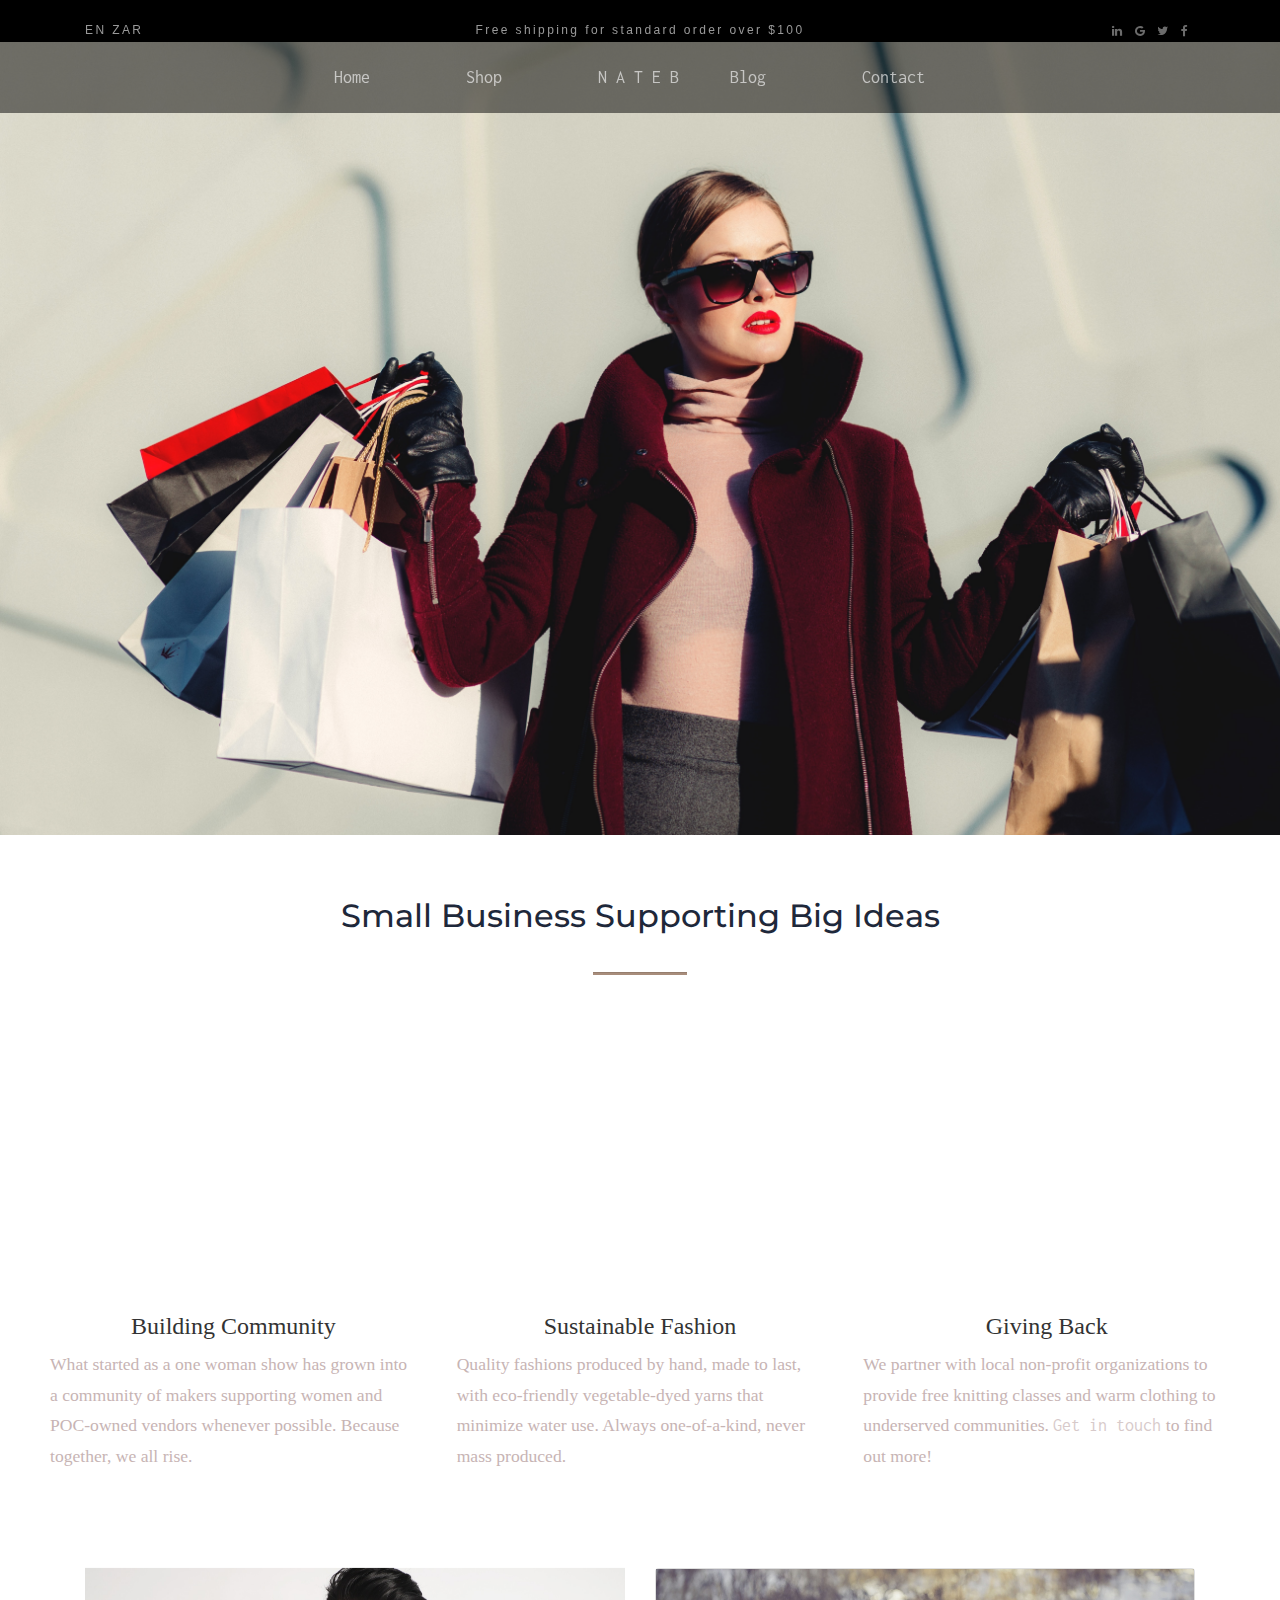
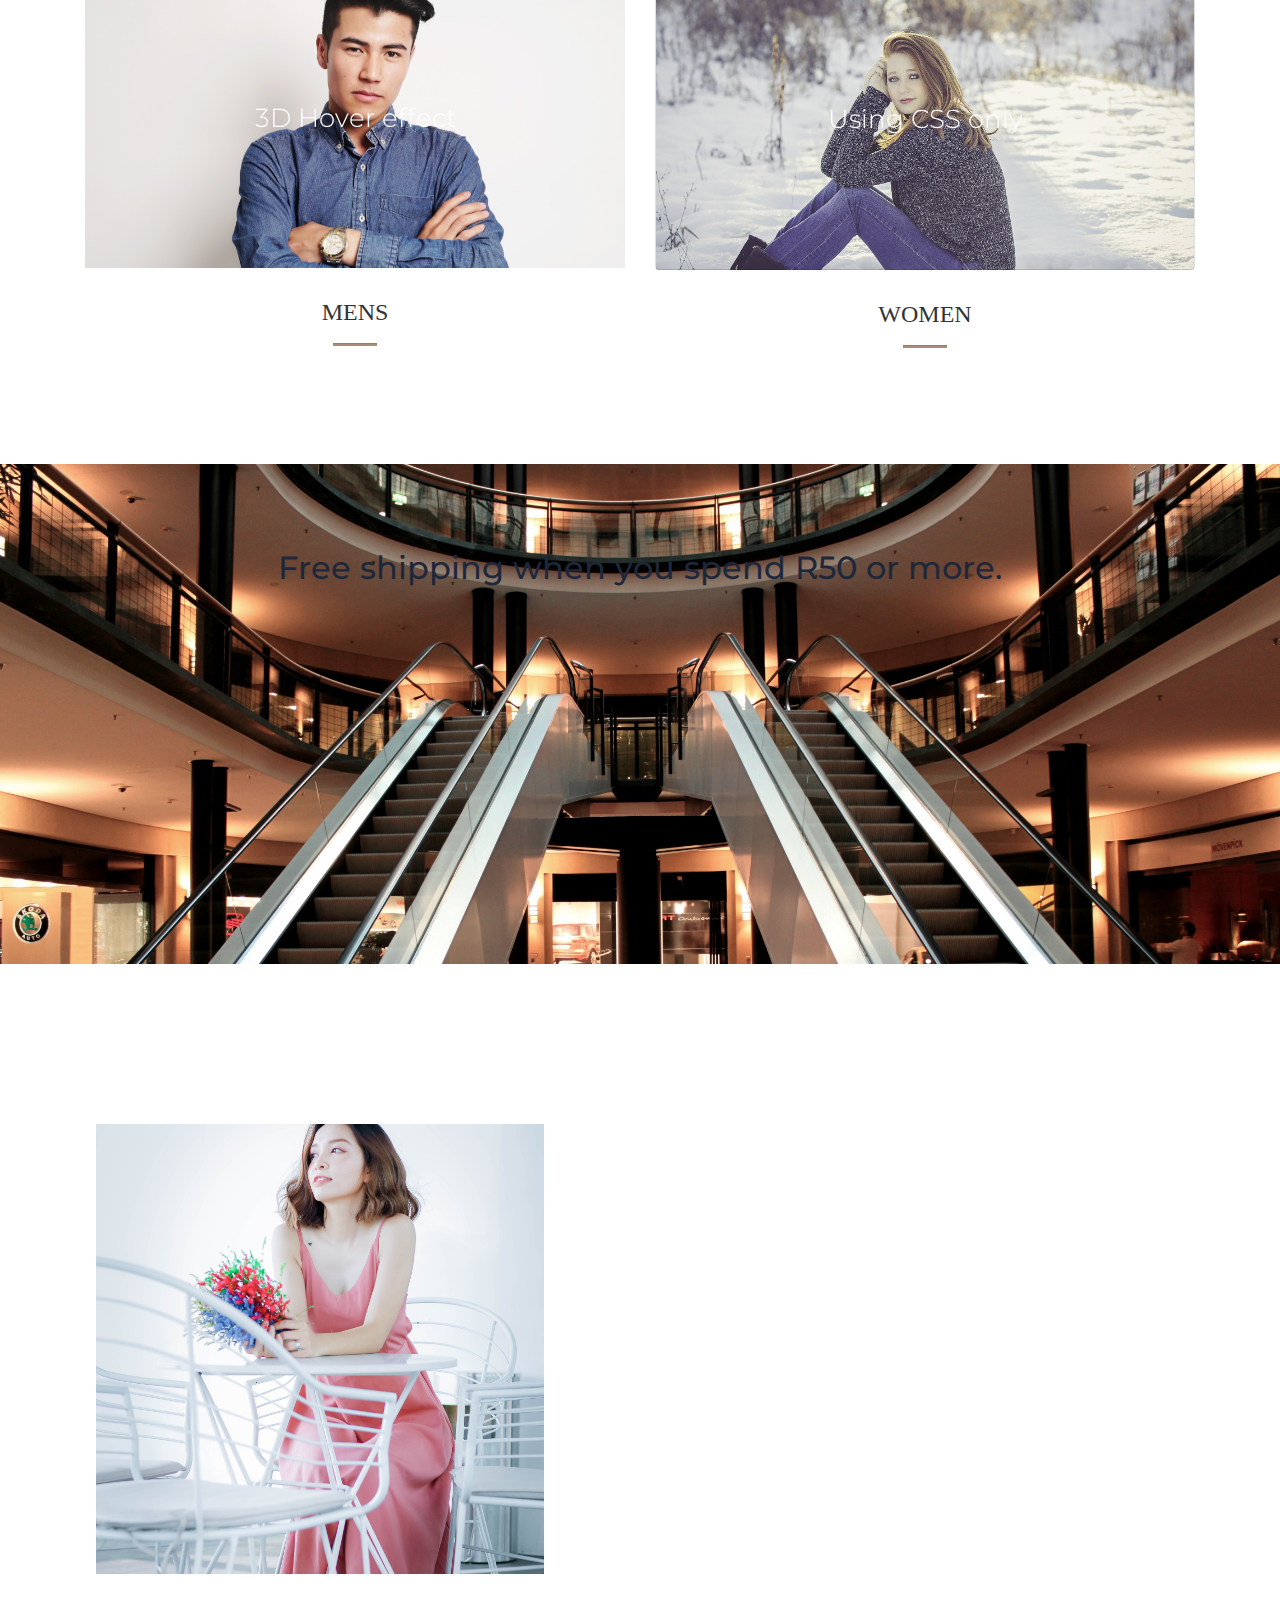
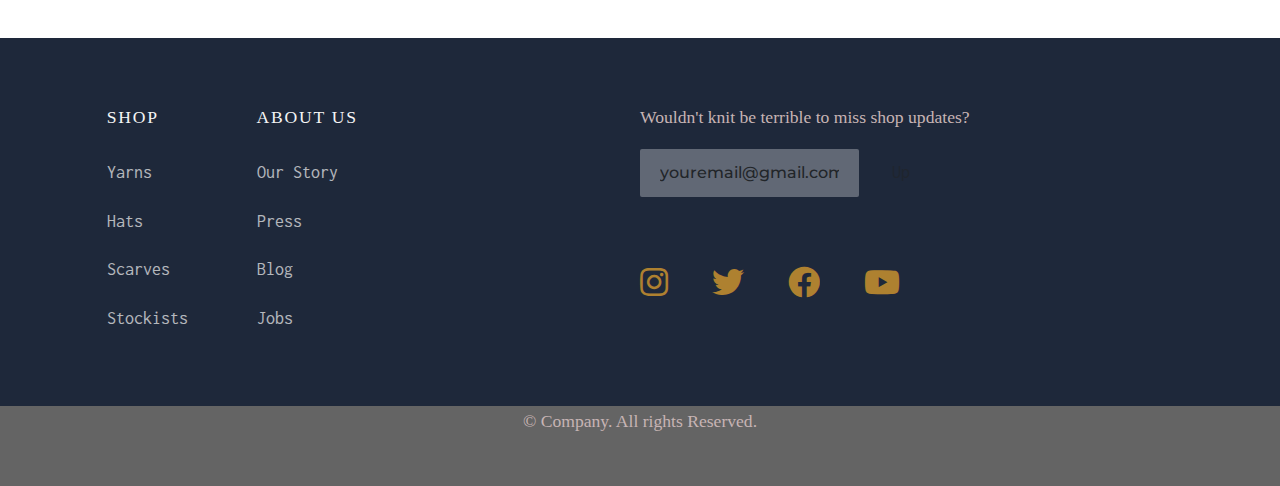
<file: index.html>
<?php
session_start(); //start session
include("config.inc.php"); //include config file
?>

<!DOCTYPE html>
<html lang="en" >
<head>
  <meta charset="UTF-8">
  <title>Online Store</title>
  <meta name="viewport" content="width=device-width, initial-scale=1">

<!-- Google Fonts -->
<link rel='stylesheet' href='https://cdnjs.cloudflare.com/ajax/libs/twitter-bootstrap/4.1.3/css/bootstrap.min.css'>
<link href="https://fonts.googleapis.com/css?family=Inconsolata:400,700|Montserrat:300,400,500,700,900" rel="stylesheet"><link rel='stylesheet' href='https://use.fontawesome.com/releases/v5.6.3/css/all.css'>
<link rel='stylesheet' href='https://unpkg.com/aos@2.3.0/dist/aos.css'>
<link rel="stylesheet" href="https://cdnjs.cloudflare.com/ajax/libs/font-awesome/4.7.0/css/font-awesome.min.css">
<link
href="https://stackpath.bootstrapcdn.com/bootstrap/4.3.1/js/bootstrap.bundle.min.js">
<link
href="https://stackpath.bootstrapcdn.com/bootstrap/4.3.1/js/bootstrap.min.js">
<link
href="https://stackpath.bootstrapcdn.com/bootstrap/4.3.1/css/bootstrap.min.css">
<!-- 
<link rel="stylesheet" href="./style.css"> -->
<link rel="stylesheet" href="css/stylee.css">
</head>
<body>
<!-- partial:index.partial.html -->
<header>
  <!-- <div class="headerBg"></div> -->
<nav>
    <div class="container">

</div>
    <!-- Banner Nav -->
    <section class="top-banner">
      <div class="container">
        <div class="row">
          <div class="col-lg-4 col-md-4 col-sm-4">
            <span>EN</span>
            <span>ZAR</span>
          </div>
          <div class="col-lg-4 col-md-4 col-sm-4">
            <span>Free shipping for standard order over $100</span>
          </div>
          <div class="col-lg-4 col-md-4 col-sm-4">

    <a href="#" class="fa fa-facebook"></a>
    <a href="#" class="fa fa-twitter"></a>
    <a href="#" class="fa fa-google"></a>
    <a href="#" class="fa fa-linkedin"></a>

          </div>
        </div>
      </div>
    </section>
    <!-- End Banner Nav -->

   <ul>
     <a href="index.html">Home</a>
     <a href="shop.html">Shop</a>
     <a href="about.html">N A T E B</a>
     <a href="blog.html">Blog</h2></a>
     <a href="contact.html">Contact</a>
  </ul>
</nav>
<!--=====================================================================-->
<section id="section-one" class="section">


</section>

  
  <div class="headerImage"></div>
</header>
<main>
   <section class="valueProps section">
   <h3>Small Business Supporting Big Ideas</h3>
  <hr class="Line">
  <div class="grid-3">
    <div class="grid-3-item">
      <div class="grid-3-img quality" data-aos="zoom-in"></div>
      <h4>Building Community</h4>
      <p>What started as a one woman show has grown into a community of makers supporting women and POC-owned vendors whenever possible. Because together, we all rise.</p>
    </div>
    <div class="grid-3-item">
      <div class="grid-3-img" data-aos="zoom-in" data-aos-delay="150"></div>
      <h4>Sustainable Fashion</h4>
      <p>Quality fashions produced by hand, made to last, with eco-friendly vegetable-dyed yarns that minimize water use. Always one-of-a-kind, never mass produced.</p>
    </div>
    <div class="grid-3-item">
      <div class="grid-3-img" data-aos="zoom-in" data-aos-delay="300"></div>
      <h4>Giving Back</h4>
      <p>We partner with local non-profit organizations to provide free knitting classes and warm clothing to underserved communities. <a href="#">Get in touch</a> to find out more!</p>
    </div>
  </div>
</section>
<section class="valueProps section1">
<div class="container">
  <div class="row">

    <div class="col-md-6">
      <div class="dcard1">
        <div class="trigger"></div>
        <div class="trigger"></div>
        <div class="trigger"></div>
        <div class="trigger"></div>
        <div class="trigger"></div>
        <div class="trigger"></div>
        <div class="trigger"></div>
        <div class="trigger"></div>
        <div class="trigger"></div>

        <div class="card1"
          style="background: url; background-size: cover;">
          <div class="frame">
            <h2>3D Hover effect</h2>
          </div>
        </div>
      </div>
      <h4>MENS</h4>
      <hr class="Line">
    </div>

    <div class="col-md-6">
      <div class="dcard">
        <div class="trigger"></div>
        <div class="trigger"></div>
        <div class="trigger"></div>
        <div class="trigger"></div>
        <div class="trigger"></div>
        <div class="trigger"></div>
        <div class="trigger"></div>
        <div class="trigger"></div>
        <div class="trigger"></div>

        <div class="card"
          style="background: url; background-size: cover;">
          <div class="frame">
            <h2>Using CSS only</h2>
          </div>
        </div>
      </div>
      <h4>WOMEN</h4>
      <hr class="Line">
    </div>






  </div>
</div>
</section>

<section class="shopCTA section">
  <h3>Free shipping when you spend R50 or more.</h3>
</section>

  <section class="section intro">
    
 </section>
 <section class="section teaser teaserYarns mobileCenter">
   <div class="sectionImg"></div>
   <div class="sectionCopy" data-aos="fade-up">
     <div class="new">
       <span>Just In!</span>
     </div>
     <h3>Fall/Winter Yarns</h3>
    <hr class="Line">
     <p>New fibers and colors to fit a moody Winter palette. Knit, crochet, and macrame with our range of earth-friendly yarns. </p>
     <a href="#" class="button">Shop Bundles</a>
   </div>
 </section>

</main>
<footer class="footer">
  <div class="footerLinksContainer">
  <div class="footerLinks">
    <p>Shop</p>
    <a href="#">Yarns</a>
    <a href="#">Hats</a>
    <a href="#">Scarves</a>
    <a href="#">Stockists</a>
  </div>
  <div class="footerLinks">
    <p>About Us</p>
    <a href="#">Our Story</a>
    <a href="#">Press</a>
    <a href="#">Blog</a>
    <a href="#">Jobs</a>
  </div>
  </div>
  <div class="newsletter">
  <p>Wouldn't knit be terrible to miss shop updates?</p>
    <div class="emailContainer">
      <form>
        <input type="email" placeholder="youremail@gmail.com"/>
        <a
        ="button">&nbsp;Up</a>
      </form>
    </div>
  </div>
  <div class="socialLinks">
    <a class="iconSocial"><i class="fab fa-instagram"></i></a>
    <a class="iconSocial"><i class="fab fa-twitter"></i></a>
    <a class="iconSocial"><i class="fab fa-facebook"></i></a>
    <a class="iconSocial"><i class="fab fa-youtube"></i></a>
  </div>
</footer>
<!--=====================================================================-->
<footer2>
  <p>&copy;<span id="year"></span>
    Company. All rights Reserved. </p>
</footer2>
<!--=====================================================================-->
<!-- partial -->
  <script src='https://unpkg.com/aos@2.3.0/dist/aos.js'></script><!-- 
<script  src="./script.js"></script> -->
<script  src="js/script.js"></script>

</body>
</html>
</file>
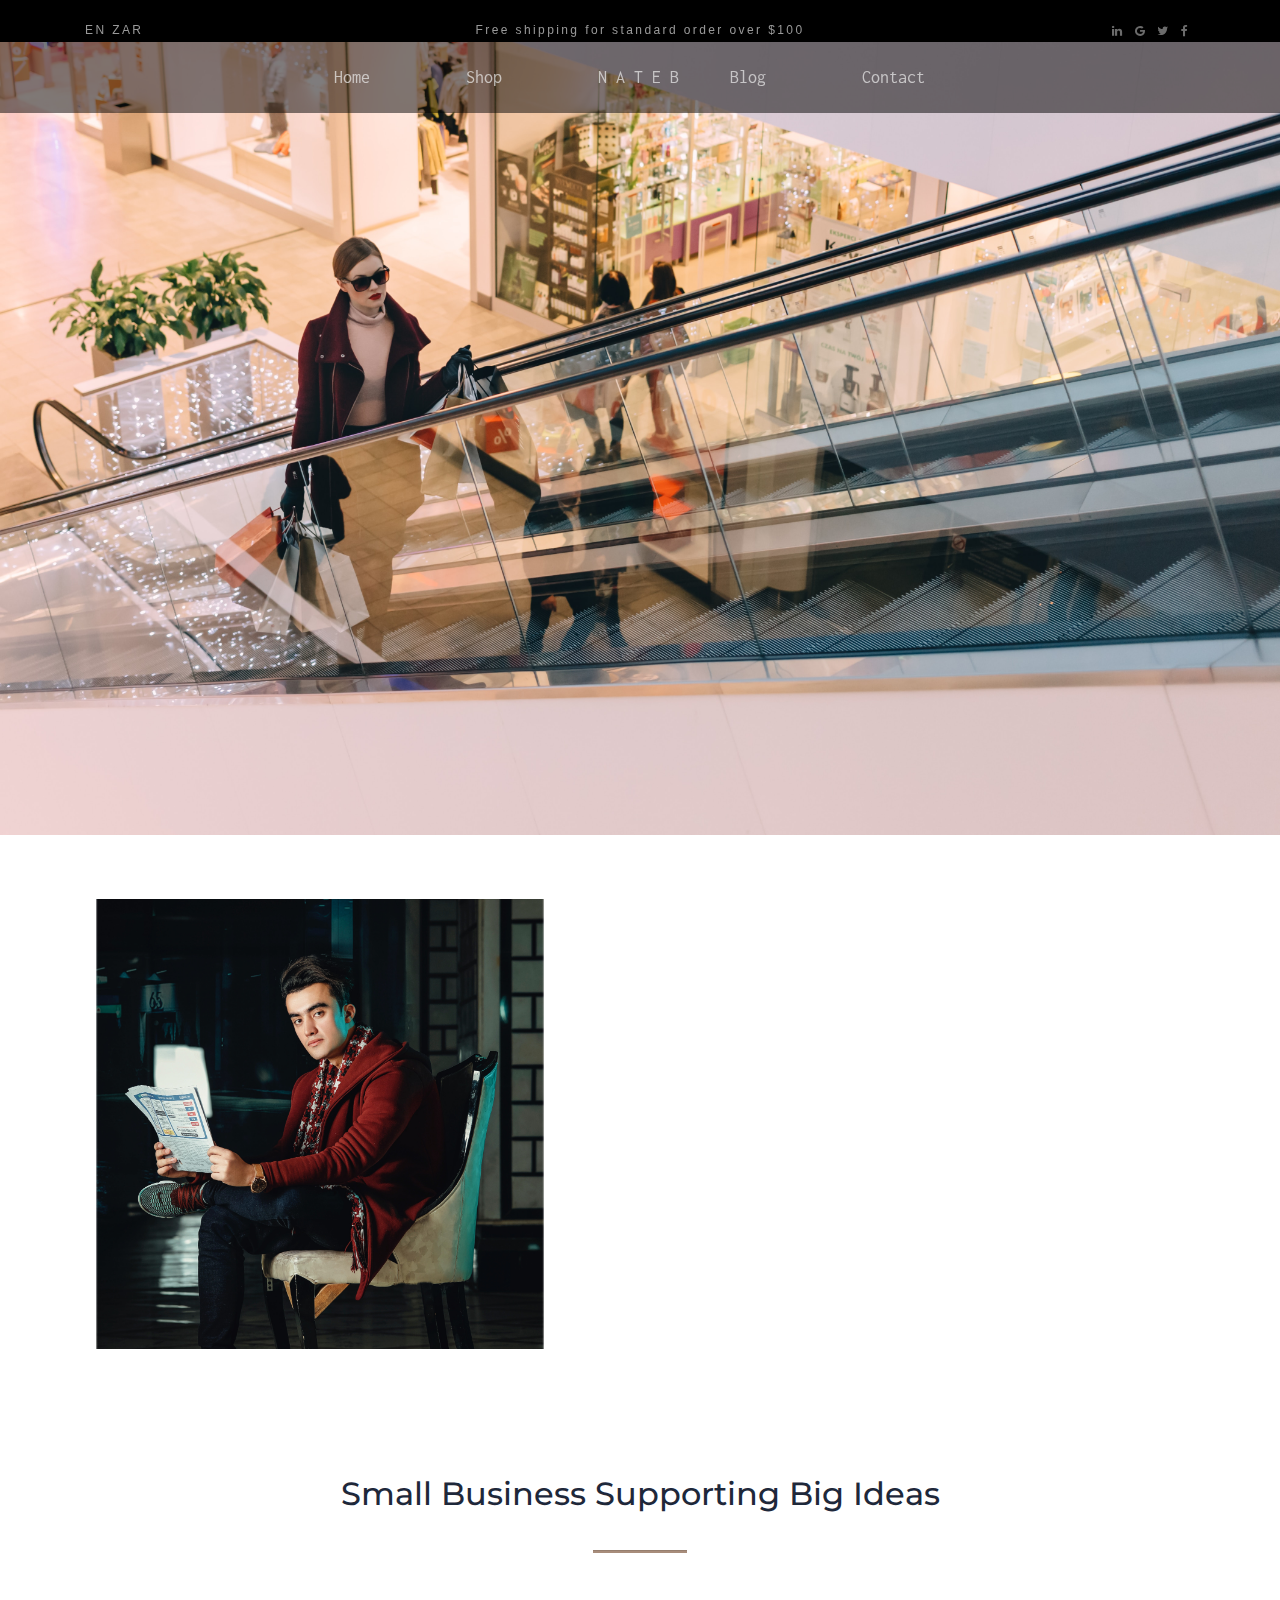
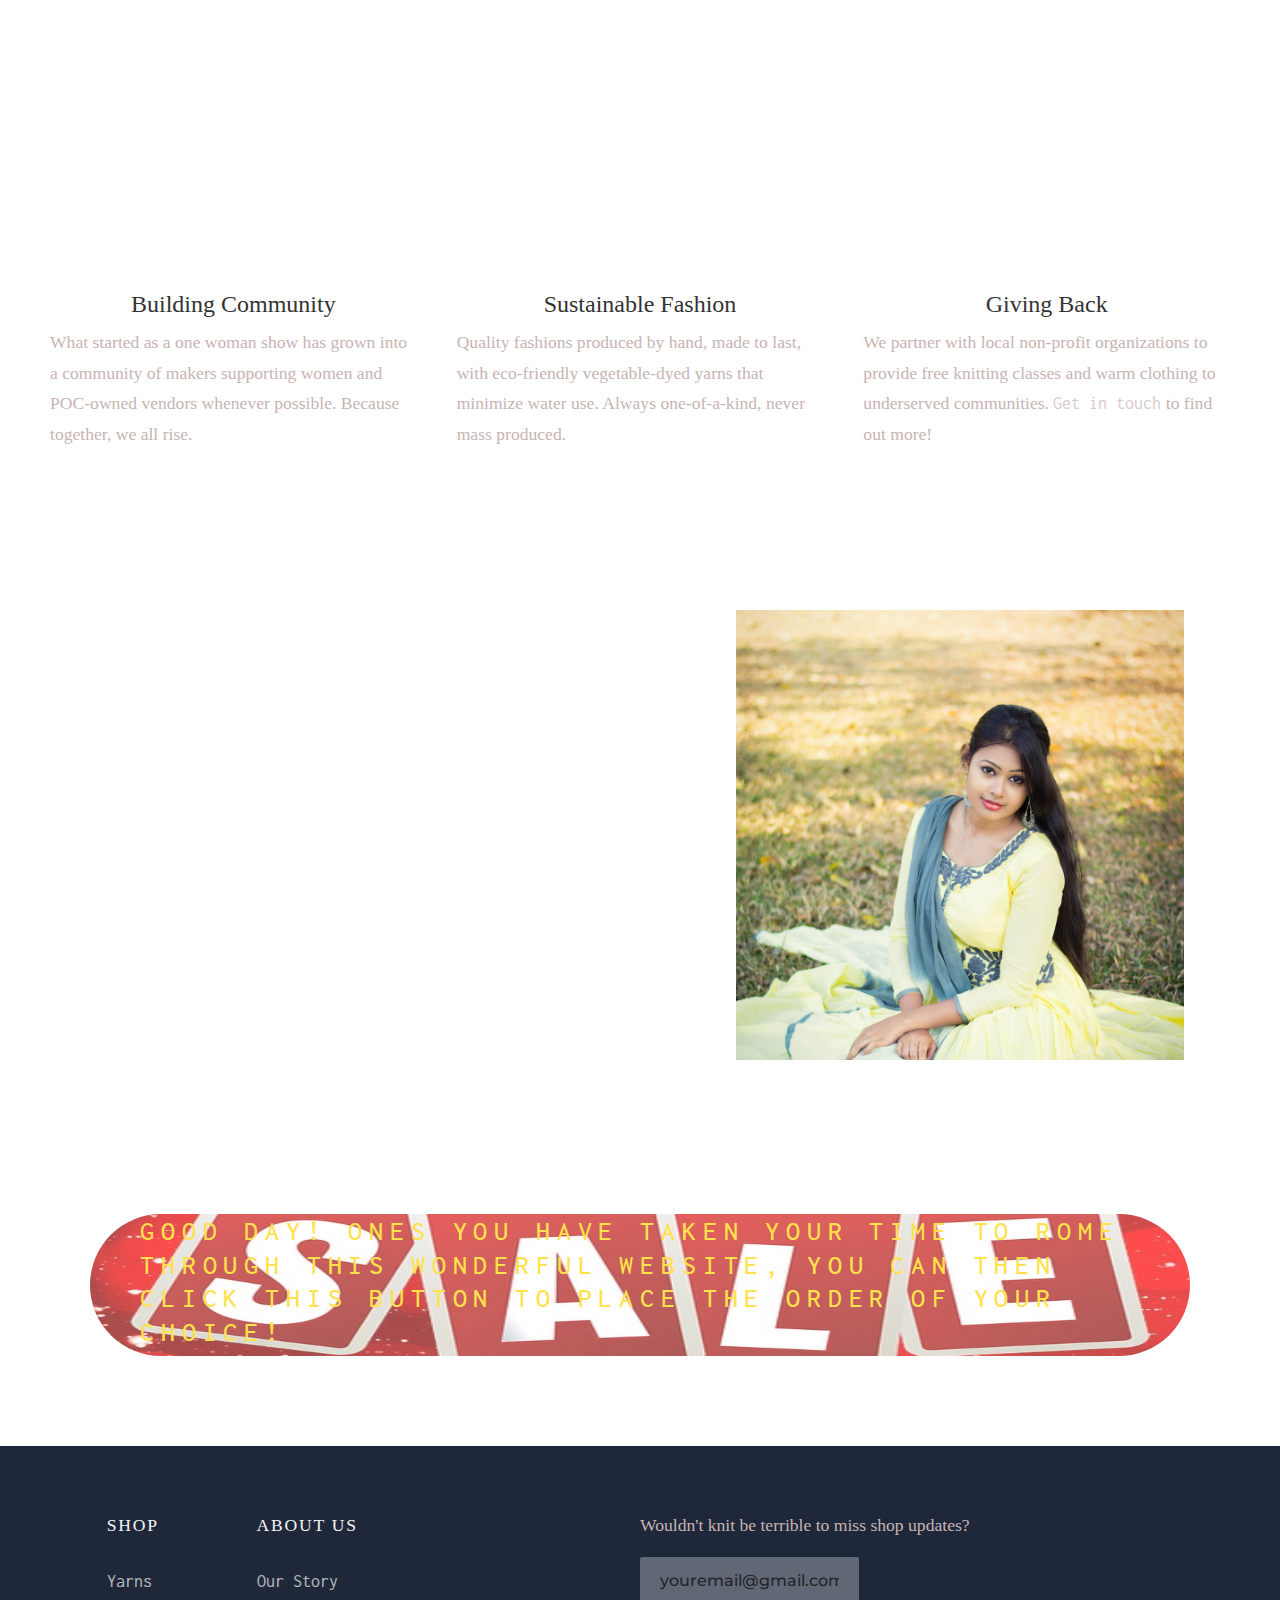
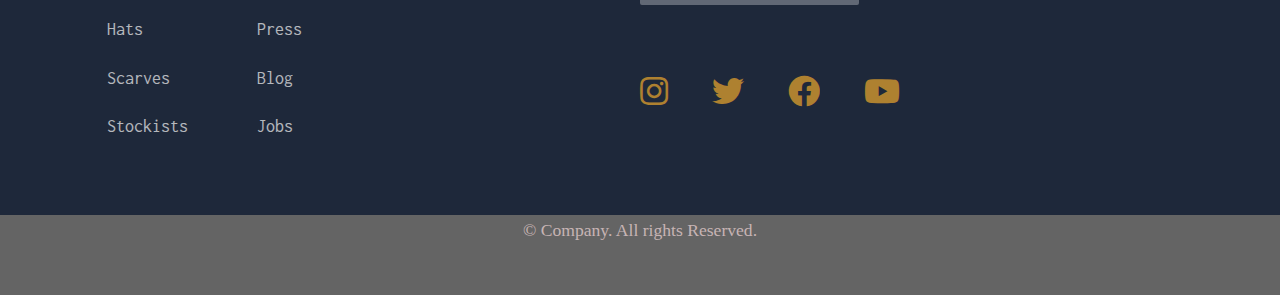
<file: shop.html>
<?php
session_start(); //start session
include("config.inc.php"); //include config file
?>

<!DOCTYPE html>
<html lang="en" >
<head>
  <meta charset="UTF-8">
  <title>Knitwear Landing Page (CSS Grid, Flexbox, AOS Scrolling Animations)</title>
  <meta name="viewport" content="width=device-width, initial-scale=1">

<!-- Google Fonts -->
<link rel='stylesheet' href='https://cdnjs.cloudflare.com/ajax/libs/twitter-bootstrap/4.1.3/css/bootstrap.min.css'>
<link href="https://fonts.googleapis.com/css?family=Inconsolata:400,700|Montserrat:300,400,500,700,900" rel="stylesheet"><link rel='stylesheet' href='https://use.fontawesome.com/releases/v5.6.3/css/all.css'>
<link rel='stylesheet' href='https://unpkg.com/aos@2.3.0/dist/aos.css'>
<link rel="stylesheet" href="https://cdnjs.cloudflare.com/ajax/libs/font-awesome/4.7.0/css/font-awesome.min.css">
<link
href="https://stackpath.bootstrapcdn.com/bootstrap/4.3.1/js/bootstrap.bundle.min.js">
<link
href="https://stackpath.bootstrapcdn.com/bootstrap/4.3.1/js/bootstrap.min.js">
<link
href="https://stackpath.bootstrapcdn.com/bootstrap/4.3.1/css/bootstrap.min.css">
<!-- 
<link rel="stylesheet" href="./style.css"> -->
<link rel="stylesheet" href="css/shop.css">
</head>
<body>
<!-- partial:index.partial.html -->
<header>
  <!-- <div class="headerBg"></div> -->
<nav>
    <div class="container">

</div>
    <!-- Banner Nav -->
    <section class="top-banner">
      <div class="container">
        <div class="row">
          <div class="col-lg-4 col-md-4 col-sm-4">
            <span>EN</span>
            <span>ZAR</span>
          </div>
          <div class="col-lg-4 col-md-4 col-sm-4">
            <span>Free shipping for standard order over $100</span>
          </div>
          <div class="col-lg-4 col-md-4 col-sm-4">

    <a href="#" class="fa fa-facebook"></a>
    <a href="#" class="fa fa-twitter"></a>
    <a href="#" class="fa fa-google"></a>
    <a href="#" class="fa fa-linkedin"></a>

          </div>
        </div>
      </div>
    </section>
    <!-- End Banner Nav -->

   <ul>
     <a href="index.html">Home</a>
     <a href="shop.html">Shop</a>
     <a href="about.html">N A T E B</a>
     <a href="blog.html">Blog</h2></a>
     <a href="#">Contact</a>
  </ul>
</nav>
<!--=====================================================================-->
<section id="section-one" class="section">


</section>

  
  <div class="headerImage"></div>
</header>
<main>
   
 
 <section class="section teaser teaserYarns mobileCenter">
   <div class="sectionImg"></div>
   <div class="sectionCopy" data-aos="fade-up">
     <div class="new">
       <span>Just In!</span>
     </div>
     <h3>Fall/Winter Yarns</h3>
    <hr class="Line">
     <p>New fibers and colors to fit a moody Winter palette. Knit, crochet, and macrame with our range of earth-friendly yarns. </p>
     <a href="index4.html" class="button">Shop Bundles</a>
   </div>
 </section>
 <section class="valueProps section">
   <h3>Small Business Supporting Big Ideas</h3>
  <hr class="Line">
  <div class="grid-3">
    <div class="grid-3-item">
      <div class="grid-3-img quality" data-aos="zoom-in"></div>
      <h4>Building Community</h4>
      <p>What started as a one woman show has grown into a community of makers supporting women and POC-owned vendors whenever possible. Because together, we all rise.</p>
    </div>
    <div class="grid-3-item">
      <div class="grid-3-img" data-aos="zoom-in" data-aos-delay="150"></div>
      <h4>Sustainable Fashion</h4>
      <p>Quality fashions produced by hand, made to last, with eco-friendly vegetable-dyed yarns that minimize water use. Always one-of-a-kind, never mass produced.</p>
    </div>
    <div class="grid-3-item">
      <div class="grid-3-img" data-aos="zoom-in" data-aos-delay="300"></div>
      <h4>Giving Back</h4>
      <p>We partner with local non-profit organizations to provide free knitting classes and warm clothing to underserved communities. <a href="#">Get in touch</a> to find out more!</p>
    </div>
  </div>
</section>
 <section class="section teaser teaserPatterns mobileCenter">
   <div class="sectionImg"></div>
   <div class="sectionCopy" data-aos="fade-up">
    <div class="new">
       <span>Just In!</span>
     </div>
     <h3>Knit 1, Purl 2</h3>
    <hr class="Line">
     <p>Dive into a new project with easy to follow patterns in a range of styles for beginning to advanced knitters. </p>
     <a href="#" class="button">Shop Patterns</a>
   </div>
 </section>
<!--  <section class="section teaser teaserAccessories mobileCenter">
   <div class="sectionImg"></div>
   <div class="sectionCopy" data-aos="fade-up">
     <h3>Cozy Up</h3>
    <hr class="Line">
     <p>One-of-a-kind hats, scarves, and sweaters to keep you looking fine and feeling cozy.</p>
     <a href="#" class="button">Shop Accessories</a>
   </div>
 </section>
 -->
 <a href="index4.php" class="button"><h3>Good day! Ones you have taken your time to rome through this wonderful website, you can then click this button to place the order of your choice!</h3></a>

</main>
<footer class="footer">
  <div class="footerLinksContainer">
  <div class="footerLinks">
    <p>Shop</p>
    <a href="#">Yarns</a>
    <a href="#">Hats</a>
    <a href="#">Scarves</a>
    <a href="#">Stockists</a>
  </div>
  <div class="footerLinks">
    <p>About Us</p>
    <a href="#">Our Story</a>
    <a href="#">Press</a>
    <a href="#">Blog</a>
    <a href="#">Jobs</a>
  </div>
  </div>
  <div class="newsletter">
  <p>Wouldn't knit be terrible to miss shop updates?</p>
    <div class="emailContainer">
      <form>
        <input type="email" placeholder="youremail@gmail.com"/>
        <a =button>&nbsp;</a>
      </form>
    </div>
  </div>
  <div class="socialLinks">
    <a class="iconSocial"><i class="fab fa-instagram"></i></a>
    <a class="iconSocial"><i class="fab fa-twitter"></i></a>
    <a class="iconSocial"><i class="fab fa-facebook"></i></a>
    <a class="iconSocial"><i class="fab fa-youtube"></i></a>
  </div>
</footer>
<!--=====================================================================-->
<footer2>
  <p>&copy;<span id="year"></span>
    Company. All rights Reserved. </p>
</footer2>
<!--=====================================================================-->
<!-- partial -->
  <script src='https://unpkg.com/aos@2.3.0/dist/aos.js'></script><!-- 
<script  src="./script.js"></script> -->
<script  src="js/script.js"></script>

</body>
</html>
</file>
<file: css/stylee.css>
html {
  scroll-behavior: smooth;
  overflow-x: hidden;
  overflow-y: scroll;
}

:root {
  --fontMono: 'Inconsolata', monospace;
  --fontSans: 'Montserrat', sans-serif;
  --primaryColorDark: #1e283a;
  --secondaryColor: #eca72c;
  --tertiaryColor: linear-gradient(270deg, rgba(150, 118, 38, 0), rgba(214, 136, 20, 0.185), rgba(204, 101, 32, 0.267), rgba(211, 126, 29, 0.274));
  ;
  --tertiaryColorDark: 1px solid rgb(250, 250, 250);
  ;
  --sectionPadding: 50px;
}
@import url('https://fonts.googleapis.com/css?family=Source+Sans+Pro&display=swap');
/* Imports */
@import url("https://fonts.googleapis.com/css?family=Source+Sans+Pro&display=swap");

/* Banner 2 */
.top-banner2 {
  background-color: lightgray;
  font-family: "Source Sans Pro", sans-serif;
  font-size: 12px;
  margin-top: -44px;
  line-height: 1.83;
  color: #999999;
  letter-spacing: 2.4px;
  padding-top: 0px;
}

.top-banner2>div>div>div:nth-child(2) {
  text-align: center;
}

.top-banner2>div>div>div:last-child {
  text-align: right;
}

/* End Banner Nav2 */

/* Banner Nav */
.top-banner {
  background-color: black;
  font-family: "Source Sans Pro", sans-serif;
  font-size: 12px;
  line-height: 1.83;
  color: #999999;
  letter-spacing: 2.4px;
  padding-top: 20px;
}

.top-banner>div>div>div:nth-child(2) {
  text-align: center;
}

.top-banner>div>div>div:last-child {
  text-align: right;
}

/* End Banner Nav */

h1 {
  font-family: var(--fontSans);
  
  line-height: 1.25em;
  color: var(--primaryColorLight);
  font-weight: 300;
  margin: 0;
  z-index: 3;
}

h2 {
  font-family: var(--fontSans);
  font-size: 1.6em;
  line-height: 1.5em;
  color: var(--primaryColorDark);
  font-weight: 300;
}

p {
  font-family: SourceSansPro;
  font-size: 1.1em;
  color: rgb(199, 180, 180);
  line-height: 1.75em;
  font-weight: 400;
}

p a {
  font-size: inherit;
}

a {
  font-family: var(--fontMono);
  font-size: 1.1em;
  line-height: 1.75em;
  font-weight: 400;
  color: var(--tertiaryColor);
  transition: all 0.2s ease-in-out;
}

a:hover {
  background: var(--tertiaryColor);
  color: var(--primaryColorLight);
}

/*==========buttons setup======*/
.button {
  display: inline-block;
  background: transparent;
  text-transform: uppercase;
  font-weight: 500;
  font-style: normal;
  font-size: 0.800rem;
  letter-spacing: 0.3em;
  color: rgba(230, 176, 40, 0.938);
  border-radius: 50vh;
  padding: 0px 50px 0px;
  transition: all 0.7s ease-out;
  background: linear-gradient(270deg, rgba(150, 118, 38, 0.815), rgba(196, 155, 86, 0.8), rgba(177, 132, 80, 0.349), rgba(160, 113, 68, 0.384));
  background-position: 1% 50%;
  background-size: 300% 300%;
  text-decoration: none;
  margin: 3.625rem;
  border: none;
  border: 1px solid rgba(228, 173, 34, 0.664);
  -webkit-border-radius: 50vh;
  -moz-border-radius: 50vh;
  -ms-border-radius: 50vh;
  -o-border-radius: 50vh;
}

.button:hover {
  background: var(--tertiaryColorDark);
}

.button.buttonLarge {
  font-size: 1.1em;
  padding: 0.75em 4em;
}

.button.secondary {
  background: var(--primaryColorDark);
  color: var(--primaryColorLight);
  transition: all 0.2s ease-in-out;
}

.button.secondary:hover {
  background: var(--tertiaryColor);
}

input[type="email"] {
  padding: 0.75em 1.25em;
  border: 0;
  min-width: 200px;
  border-radius: 2px;
  margin-right: 1em;
  font-size: 1em;
  background: rgba(255, 255, 255, 0.3);
  color: var(--primaryColorLight);
}

input[type="email"]::-webkit-input-placeholder {
  color: var(--primaryColorLight);
  opacity: 1;
  font-family: var(--fontSans);
  font-weight: 500;
}

input[type="email"]:-ms-input-placeholder {
  color: var(--primaryColorLight);
  opacity: 1;
  font-family: var(--fontSans);
  font-weight: 500;
}

input[type="email"]::-ms-input-placeholder {
  color: var(--primaryColorLight);
  opacity: 1;
  font-family: var(--fontSans);
  font-weight: 500;
}

input[type="email"]::placeholder {
  color: var(--primaryColorLight);
  opacity: 1;
  font-family: var(--fontSans);
  font-weight: 500;
}

body {
  min-width: 400px;
  margin: 0;
  padding: 0;
  font-family: var(--fontMono);
  background-color: var(--primaryColorLight);
  display: flex;
  flex-direction: column;
}

.new {
  color: var(--primaryColorLight);
  background: #028250;
  padding: 0.5em 1em;
  border-radius: 2px;
  text-transform: uppercase;
  letter-spacing: 0.075em;
  font-size: 0.85em;
  width: -webkit-fit-content;
  width: -moz-fit-content;
  width: fit-content;
}


header {
  height: 835px;
  background-size: cover;
  background-position: center;
  background-repeat: no-repeat;
  background-image: url("../images/home.jpg");
  position: relative;

  display: grid;
  grid-template-columns: repeat(12, 1fr);
  grid-template-rows: 1fr 2fr 1fr;
}
header {
  height: 835px;
  background-size: cover;
  background-position: center;
  background-repeat: no-repeat;
  background-image: url("../images/home.jpg");
  position: relative;

  display: grid;
  grid-template-columns: repeat(12, 1fr);
  grid-template-rows: 1fr 2fr 1fr;
}

.headerCopy {
  grid-column: 2/6;
  grid-row: 2/3;
  color: var(--primaryColorLight);
  position: relative;
  z-index: 3;
  padding: 3em 0;
}



nav {
  grid-column: 2/12;
  grid-row: 1/2;
  /* display: grid; */
  grid-template-columns: 3fr 1fr;
  align-items: center;
  position: relative;
  z-index: 3;
}

nav .logo {
  font-family: var(--fontMono);
  font-size: 1.1em;
  font-weight: 400;
  text-transform: uppercase;
  letter-spacing: 0.15em;
  text-decoration: none;
  color: var(--secondaryColor);
  transition: all 0.2s ease-in-out;
}

nav .logo:hover {
  color: var(--primaryColorLight);
}

nav .navLinksWrapper {
  display: grid;
  grid-template-columns: repeat(3, 1fr);
  grid-gap: 2em;
  align-items: center;
}

nav .navLinksWrapper a {
  text-decoration: none;
  text-transform: uppercase;
  letter-spacing: 0.1em;
  color: var(--primaryColorLight);
  font-size: 1.1em;
  text-shadow: 1px 1px 2px rbga(255, 255, 255, 0.4);
}

.btn {
  display: inline-block;
  background: transparent;
  text-transform: uppercase;
  font-weight: 500;
  font-style: normal;
  font-size: 0.800rem;
  letter-spacing: 0.3em;
  color: rgba(230, 176, 40, 0.938);
  border-radius: 50vh;
  padding: 0px 50px 0px;
  transition: all 0.7s ease-out;
  background: linear-gradient(270deg, rgba(150, 118, 38, 0.815), rgba(196, 155, 86, 0.8), rgba(34, 34, 34, 0.185), rgba(34, 34, 34, 0));
  background-position: 1% 50%;
  background-size: 300% 300%;
  text-decoration: none;
  margin: 3.625rem;
  border: none;
  border: 1px solid rgba(228, 173, 34, 0.664);
  -webkit-border-radius: 50vh;
  -moz-border-radius: 50vh;
  -ms-border-radius: 50vh;
  -o-border-radius: 50vh;
}

.btn:hover {
  color: #fff;
  border: 1px solid rgba(223, 190, 106, 0);
  color: white;
  background-position: 99% 50%;
}






/*=========here you make ==================changes to en and zar style*/
.dropbtn {
  width: 100%;
  height: 9px;
  font-family: SourceSansPro;
  font-size: 12px;
  font-weight: 300;
  font-style: normal;
  font-stretch: normal;
  line-height: normal;
  letter-spacing: normal;
  text-align: center;
  color: #999999;
}

/*=========here you make ==================changes to button and color*/

.dropdown .dropbtn {
  font-size: 16px;
  border: none;
  outline: none;
  color: #999999;
  background-color: inherit;
  font-family: inherit;
  margin: 0;
}

/*===================================positioning the En drop down*/
.dropdown {
  float: left;
  overflow: hidden;
}

/*===========================link box color changing section*/
.dropdown:hover .dropdown-content {
  display: block;
}

.navbar a:hover,
.dropdown:hover .dropbtn {
  background-color: tranceparent;
}

.dropdown-content a:hover {
  background-color: #ddd;
}

.dropdown-content {
  display: none;
  position: absolute;
  background-color: #f9f9f9;
  min-width: 160px;
  box-shadow: 0px 8px 16px 0px rgba(0, 0, 0, 0.2);
  z-index: 1;
}

.dropdown-content a {
  float: none;
  color: black;
  padding: 12px 16px;
  text-decoration: none;
  display: block;
  text-align: left;
}

/*=====================ending==============important needed for dropdown*/

/*======social media icons======*/
.fa {
  padding: 5px;
  float: right;
  font-size: 12px;
  text-align: center;
  text-decoration: none;
}

.fa:hover {
  opacity: 0.7;
}

.fa-facebook {
  color: #999999;
}

.fa-twitter {
  color: #999999;
}

.fa-google {
  color: #999999;
}

.fa-linkedin {
  color: #999999;
}

/*======social media icons======*/
a {
  cursor: pointer;
}

a:hover {
  color: rgb(184, 155, 111);
}

a {
  opacity: 0.7;
}

nav {
  position: fixed;
  width: 100%;
  top: 0;
  left: 0;
  background-color: rgba(0, 0, 0, 0.5);
}

nav ul {
  width: 100%;
  margin: 0 auto;
  text-align: center;
}

nav ul a {
  display: inline-flex;
  width: 10%;
  color: #eeeeee;
  text-align: center;
  padding: 20px 0;
}


.container1 {
  background-color: #852613;
  width: 100%
}

.col-sm-1 {
  width: 100%;
  height: 100%;
  font-family: FontAwesome;
  font-size: 12px;
  font-weight: 300;
  font-style: normal;
  font-stretch: normal;
  line-height: normal;
  letter-spacing: normal;
  text-align: right;
  color: #999999;
}

.col-sm-2 {
  width: 100%;
  height: 100%;
  font-family: SourceSansPro;
  font-size: 12px;
  font-weight: 300;
  font-style: normal;
  font-stretch: normal;
  line-height: normal;
  letter-spacing: normal;
  text-align: left;
  color: #999999;
}

.col-sm-3 {
  width: 100%;
  height: 100%;
  font-family: SourceSansPro;
  font-size: 18px;
  font-weight: normal;
  font-style: normal;
  font-stretch: normal;
  line-height: 1.83;
  letter-spacing: 2.4px;
  text-align: center;
  background-color: black;
  color: #999999;
}

/*navbar text*/
.Shop {
  width: 34px;
  height: 11px;
  font-family: Dosis;
  font-size: 15px;
  font-weight: normal;
  font-style: normal;
  font-stretch: normal;
  line-height: normal;
  letter-spacing: 0.75px;
  text-align: left;
  color: #ffffff;
}

.Home {
  width: 36px;
  height: 11px;
  font-family: Dosis;
  font-size: 15px;
  font-weight: normal;
  font-style: normal;
  font-stretch: normal;
  line-height: normal;
  letter-spacing: 0.75px;
  text-align: left;
  color: #ffffff;
}

.LOOKBOOK {
  width: 77px;
  height: 11px;
  font-family: Dosis;
  font-size: 15px;
  font-weight: normal;
  font-style: normal;
  font-stretch: normal;
  line-height: normal;
  letter-spacing: 0.75px;
  text-align: left;
  color: #ffffff;
}

.Blog {
  width: 32px;
  height: 11px;
  font-family: Dosis;
  font-size: 15px;
  font-weight: normal;
  font-style: normal;
  font-stretch: normal;
  line-height: normal;
  letter-spacing: 0.75px;
  text-align: left;
  color: #ffffff;
}

.N-A-T-E-B {
  width: 100%;
  height: 21px;
  font-family: Dosis;
  font-size: 30px;
  font-weight: 600;
  font-style: normal;
  font-stretch: normal;
  line-height: normal;
  letter-spacing: 1.5px;
  text-align: left;
  color: #fffefe;
}

/*achmat*/
.N-A-T-E-B {
  margin-top: -25px;
  width: 100%;
  height: 21px;
  font-family: Dosis;
  font-size: 22px;
  font-weight: 600;
  font-style: normal;
  font-stretch: normal;
  line-height: normal;
  letter-spacing: 1.5px;
  text-align: center;
  color: #ffffff;
}

.Blog {
  width: 100%;
  height: 12px;
  font-family: Dosis;
  font-size: 15px;
  font-weight: normal;
  font-style: normal;
  font-stretch: normal;
  line-height: normal;
  letter-spacing: 0.50px;
  text-align: left;
  color: var(#ffffff);
}
/*==========buttons setup======*/
.button {
  display: inline-block;
  background: transparent;
  text-transform: uppercase;
  font-weight: 500;
  font-style: normal;
  font-size: 0.800rem;
  letter-spacing: 0.3em;
  color: rgba(230, 176, 40, 0.938);
  border-radius: 50vh;
  padding: 0px 50px 0px;
  transition: all 0.7s ease-out;
  background: linear-gradient(270deg, rgba(150, 118, 38, 0.815), rgba(196, 155, 86, 0.8), rgba(34, 34, 34, 0.185), rgba(34, 34, 34, 0));
  background-position: 1% 50%;
  background-size: 300% 300%;
  text-decoration: none;
  margin: 3.625rem;
  border: none;
  border: 1px solid rgba(228, 173, 34, 0.664);
  -webkit-border-radius: 50vh;
  -moz-border-radius: 50vh;
  -ms-border-radius: 50vh;
  -o-border-radius: 50vh;
}

.Contact {
  width: 100%;
  height: 11px;
  font-family: Dosis;
  font-size: 15px;
  font-weight: normal;
  font-style: normal;
  font-stretch: normal;
  line-height: normal;
  letter-spacing: 0.50px;
  text-align: left;
  color: var(#ffffff);
}

.LOOKBOOK {
  width: 100%;
  height: 11px;
  font-family: Dosis;
  font-size: 15px;
  font-weight: normal;
  font-style: normal;
  font-stretch: normal;
  line-height: normal;
  letter-spacing: 0.50px;
  text-align: left;
  color: var(#ffffff);
}

.About {
  width: 100%;
  height: 11px;
  font-family: Dosis;
  font-size: 15px;
  font-weight: normal;
  font-style: normal;
  font-stretch: normal;
  line-height: normal;
  letter-spacing: 0.94px;
  text-align: left;
  color: var(#ffffff);
}

.Shop {
  width: 100%;
  height: 11px;
  font-family: Dosis;
  font-size: 15px;
  font-weight: normal;
  font-style: normal;
  font-stretch: normal;
  line-height: normal;
  letter-spacing: 0.94px;
  text-align: left;
  color: var(#ffffff);
}

.Home {
  width: 100%;
  height: 11px;
  font-family: Dosis;
  font-size: 15px;
  font-weight: normal;
  font-style: normal;
  font-stretch: normal;
  line-height: normal;
  letter-spacing: 0.94px;
  text-align: left;
  color: var(#ffffff);
}

.search {
  width: 58px;
  height: 23px;
  font-family: Linearicons-Free;
  font-size: 22px;
  font-weight: normal;
  font-style: normal;
  font-stretch: normal;
  line-height: normal;
  letter-spacing: 1.1px;
  text-align: right;
  color: var(--white-five);
}

main {
  background: var(--primaryColorLight);
  display: flex;
  flex-direction: column;
}

.section {
  padding: 4em 0;
}

.section h3 {
  font-family: var(--fontSans);
  font-size: 2em;
  text-align: center;
  line-height: 2.5em;
  color: var(--primaryColorDark);
  font-weight: 500;
}

.section .button {
  margin: 1em 0;
}

.section.intro {
  margin: auto;
  text-align: center;
  padding: 6em var(--sectionPadding) 0;
}

.section.teaser {
  display: grid;
  width: 100%;
  grid-template-columns: repeat(12, 1fr);
}

.section.teaser.teaserYarns .sectionImg {
  background: url("../images/pink-dress.jpg") no-repeat;
  background-size: 70%;
  background-position: center center;
  width: 100%;
  height: 450px;
  grid-column: 1/7;
}

.section.teaser.teaserYarns .sectionCopy {
  grid-column: 8/12;
}

.section.teaser.teaserAccessories .sectionImg {
  background: url("../images/yellow.jpg") no-repeat;
  background-size: 70%;
  background-position: center 10%;
  width: 100%;
  height: 450px;
  grid-column: 1/7;
}

.section.teaser.teaserAccessories .sectionCopy {
  grid-column: 8/12;
}

.section.teaser.teaserPatterns .sectionImg {
  background: url(../images/7.jpg) no-repeat;
  background-size: 70%;
  background-position: center 10%;
  width: 100%;
  height: 450px;
  grid-column: 7/13;
  grid-row: 1/2;
}


.section.teaser.teaserPatterns .sectionCopy {
  grid-column: 2/6;
}

.section.valueProps {
  padding: 0 var(--sectionPadding) 5em;
}

.section.valueProps h3 {
  text-align: center;
  margin-top: 41px;
}

.grid-3 {
  display: grid;
  grid-template-columns: repeat(3, 1fr);
  grid-gap: 2.5em;
}

.h4,
h4 {
  font-size: 1.5rem;
  text-align: center;
  color: #333333;
  font-family: SourceSansPro;
  margin-top: 30px;
}
.grid-3 .grid-3-item .h4 {
  width: 49px;
  height: 16px;
  font-family: SourceSansPro;
  font-size: 25px;
  font-weight: normal;
  font-style: normal;
  font-stretch: normal;
  line-height: 1.92;
  letter-spacing: 2.5px;
  text-align: center;
  color: #333333;
}

.grid-3 .grid-3-item .grid-3-img {
    margin: 2em 0;
    width: 100%;
    height: 257px;
}

.grid-3 .grid-3-item:nth-of-type(1) .grid-3-img {
  background: url("../images/higheel.jpg") no-repeat;
  background-size: cover;
  background-size: 125%;
  background-position: -5% top;
}

.grid-3 .grid-3-item:nth-of-type(2) .grid-3-img {
  background: url("../images/home.jpg") no-repeat;
  background-size: cover;
  background-position: center center;
}

.grid-3 .grid-3-item:nth-of-type(3) .grid-3-img {
  background: url("../images/home.jpg") no-repeat;
  background-size: cover;
  background-position: right bottom;
}

.grid-3 .grid-3-item:nth-of-type(2) .grid-3-img {
  background: url("../images/home.jpg") no-repeat;
  background-size: cover;
  background-position: center center;
}

.grid-3 .grid-3-item:nth-of-type(3) .grid-3-img {
  background: url("../images/home.jpg") no-repeat;
  background-size: cover;
  background-position: right bottom;
}

.grid-3 .grid-3-item:nth-of-type(2) .grid-3-img {
  background: url("../images/outfit.jpg") no-repeat;
  background-size: cover;
  background-position: center center;
}

.grid-3 .grid-3-item:nth-of-type(3) .grid-3-img {
  background: url("../images/beanie.jpg") no-repeat;
  background-size: cover;
  background-position: right bottom;
}


.section.shopCTA {
  height: 500px;
  background: url("../images/main-tamplate.jpg") no-repeat;
  background-size: 100%;
  padding-left: var(--sectionPadding);
  padding-right: var(--sectionPadding);
  text-align: center;
  display: flex;
  margin-top: 100px;
  flex-direction: column;
  align-items: center;
}
.section2.shopCTA {
  height: 390px;
  background: var(--primaryColorLight);
  padding-left: var(--sectionPadding);
  padding-right: var(--sectionPadding);
  text-align: center;
  display: flex;
  margin-top: 100px;
  flex-direction: column;
  align-items: center;
}

.footer {
  padding: 4em 0;
  background: var(--primaryColorDark);
  display: grid;
  grid-template-columns: repeat(12, 1fr);
  grid-template-rows: repeat(4, 1fr);
}

.footerLinksContainer {
  display: flex;
  align-items: start;
  grid-column: 2/5;
  grid-row: 1/5;
}

.footerLinks {
  display: flex;
  flex-direction: column;
  flex-grow: 1;
  align-items: start;
  margin-right: 1em;
}

.footerLinks p {
  color: whitesmoke;
  text-transform: uppercase;
  letter-spacing: 0.1em;
}

.footerLinks a {
  text-decoration: none;
  color: whitesmoke;
  margin: 0.5em 0;
  opacity: 0.7;
  transition: all 0.3s ease-in-out;
}

.footerLinks a:hover {
  opacity: 1;
}
.text{
  color:white;
}
.Line {
  width: 8%;
  margin-top: 16px;
  height: 2px;
  background-color: #a88d7b;
}
.newsletter {
  grid-column: 7/13;
  grid-row: 1/3;
  color: whitesmoke important!;
}

.newsletter .button {
  margin-top: 1em;
}

.socialLinks {
  display: flex;
  flex-direction: row;
  justify-content: flex-start;
  flex-wrap: wrap;
  grid-column: 7/12;
  grid-row: 3/5;
}

.socialLinks .iconSocial {
  margin: 0 1.25em;
  display: flex;
  align-items: center;
  justify-content: center;
  text-decoration: none;
  cursor: pointer;
}

.socialLinks .iconSocial:first-of-type {
  margin-left: 0;
}

.socialLinks .iconSocial .fab {
  font-size: 32px;
  color: var(--secondaryColor);
  transition: all 150ms ease-in;
}

.socialLinks .iconSocial .fab:hover {
  color: var(--primaryColorLight);
  -webkit-transform: scale(1.1);
  transform: scale(1.1);
}

@media (max-width: 800px) {
  .grid-3-item {
    grid-column: 1/4;
  }
}

@media (max-width: 700px) {
  :root {
    --sectionPadding: 0px;
  }
  
  p,
  a {
    font-size: 1.3em;
  }

  nav {
    grid-column: 1/13;
    background: rgba(0, 0, 0, 0.7);
  }

  nav h3 {
    grid-column: 1/3;
    text-align: center;
  }

  nav .navLinksWrapper {
    display: none;
  }

  .headerCopy {
    grid-column: 1/13;
    grid-row: 2/4;
    padding: 0 var(--sectionPadding) 5em;
    z-index: 3;
    text-align: center;
    background: rgba(0, 0, 0, 0.7);
  }

  .headerImage {
    grid-column: 1/13;
    grid-row: 1/4;
    z-index: 2;
    box-shadow: none;
  }

  .section {
    padding: 2em 0;
  }

  .new {
    margin: auto;
  }

  .section.teaser.mobileCenter {
    grid-template-rows: 1fr 1fr;
    text-align: center;
  }

  .section.teaser.mobileCenter .sectionImg {
    grid-column: 1/13;
    grid-row: 1/2;
    height: 100%;
  }

  .section.teaser.mobileCenter .sectionCopy {
    grid-column: 2/12;
    grid-row: 2/3;
    margin-top: 2em;
    padding: 0;
  }

  .section.intro {
    padding-top: 2em;
  }

  .section.valueProps {
    border-top: 1px solid lightgrey;
  }

  .footer {
    grid-template-rows: auto auto auto;
  }

  .footerLinksContainer {
    grid-column: 2/12;
    grid-row: 4/5;
  }

  .footerLinksContainer .footerLinks {
    flex-grow: 1;
    text-align: center;
    align-items: center;
  }

  .newsletter {
    grid-column: 2/12;
    grid-row: 2/3;
    text-align: center;
    padding: 1em 0 3em;
    margin: 3em 0;
    border-top: 1px solid rgba(255, 255, 255, 0.5);
    border-bottom: 1px solid rgba(255, 255, 255, 0.5);
  }

  .socialLinks {
    grid-column: 1/13;
    grid-row: 1/2;
    justify-content: center;
  }

  .socialLinks .fab {
    font-size: 38px;
  }
}

/*==================images hover===================*/

* {
  transition: all 0.3s cubic-bezier(0.25, 0.8, 0.25, 1);
}

.card {
  width: 100%;
  display: block;
  padding-top: 300px;
  transform-style: preserve-3d;
}
.card1 {
  width: 100%;
  display: block;
  padding-top: 300px;
  transform-style: preserve-3d;
}

.dcard {
  position: relative;
  display: block;
  perspective: 500px;
}
.dcard1 {
  position: relative;
  display: block;
  perspective: 500px;
}


.col-md-4{
      position: relative;
      width: 100%;
      min-height: 1px;
      /* padding-right: 15px; */
      /* padding-left: 15px; */
      }
.col-md-6 {
  position: relative;
  width: 100%;
  /* margin-left: 8em; */
  min-height: 1px;
  /* padding-right: 15px; */
  /* padding-left: 15px; */
}
      .col-md-5 {
        position: relative;
        width: 100%;
        margin-left: 8em;
        min-height: 1px;
        /* padding-right: 15px; */
        /* padding-left: 15px; */
      }

.col-md-12 .dcard {
  perspective: 3000px;
}

.card {
  background: url("../images-new/woman-1123637_1920.jpg") no-repeat;
}
.card1 {
  background: url("../images-new/model-2911332_1920.jpg") no-repeat;
}
.section1 {
  max-width: 100%;
}

h2 {
  color: #fff;
  position: absolute;
  top: 50%;
  left: 50%;
  transform: translateY(-50%) translateX(-50%) translateZ(100px);
  text-align: center;
}

.trigger {
  position: absolute;
  height: 33.333333%;
  width: 33.333333%;
  display: block;
  z-index: 2;
}

.trigger:nth-child(1) {
  left: 0%;
  top: 0%;
}

.trigger:nth-child(1):hover~.card {
  transform: rotateY(8deg) rotateX(-5deg);
}
.trigger:nth-child(1):hover~.card1 {
  transform: rotateY(8deg) rotateX(-5deg);
}

.trigger:nth-child(2) {
  left: 33.333333%;
  top: 0%;
}

.trigger:nth-child(2):hover~.card {
  transform: rotateY(0deg) rotateX(-5deg);
}
.trigger:nth-child(2):hover~.card1 {
  transform: rotateY(0deg) rotateX(-5deg);
}


.trigger:nth-child(3) {
  left: 66.666666%;
  top: 0%;
}

.trigger:nth-child(3):hover~.card {
  transform: rotateY(-8deg) rotateX(-5deg);
}
.trigger:nth-child(3):hover~.card1 {
  transform: rotateY(-8deg) rotateX(-5deg);
}

.trigger:nth-child(4) {
  left: 0%;
  top: 33.333333%;
}

.trigger:nth-child(4):hover~.card {
  transform: rotateY(8deg);
}
.trigger:nth-child(4):hover~.card1 {
  transform: rotateY(8deg);
}

.trigger:nth-child(5) {
  left: 33.333333%;
  top: 33.333333%;
}

.trigger:nth-child(5):hover~.card {
  transform: rotateY(0deg) rotateX(0deg);
}
.trigger:nth-child(5):hover~.card1 {
  transform: rotateY(0deg) rotateX(0deg);
}


.trigger:nth-child(6) {
  left: 66.666666%;
  top: 33.333333%;
}

.trigger:nth-child(6):hover~.card {
  transform: rotateY(-8deg) rotateX(0deg);
}
.trigger:nth-child(6):hover~.card1 {
  transform: rotateY(-8deg) rotateX(0deg);
}

.trigger:nth-child(7) {
  left: 0%;
  top: 66.666666%;
}

.trigger:nth-child(7):hover~.card {
  transform: rotateY(8deg) rotateX(5deg);
}
.trigger:nth-child(7):hover~.card1 {
  transform: rotateY(8deg) rotateX(5deg);
}

.trigger:nth-child(8) {
  left: 33.333333%;
  top: 66.666666%;
}

.trigger:nth-child(8):hover~.card {
  transform: rotateY(0deg) rotateX(5deg);
}
.trigger:nth-child(8):hover~.card1 {
  transform: rotateY(0deg) rotateX(5deg);
}

.trigger:nth-child(9) {
  left: 66.666666%;
  top: 66.666666%;
}

.trigger:nth-child(9):hover~.card {
  transform: rotateY(-8deg) rotateX(5deg);
}
.trigger:nth-child(9):hover~.card1 {
  transform: rotateY(-8deg) rotateX(5deg);
}
footer2 {
  width: 100%;
  height: 80px;
  text-align: center;
  background-color: rgb(100, 100, 100);
  color: rgb(300, 300, 300);
}
</file>
<file: css/shop.css>
html {
  scroll-behavior: smooth;
  overflow-x: hidden;
  overflow-y: scroll;
}
:root {
  --fontMono: 'Inconsolata', monospace;
  --fontSans: 'Montserrat', sans-serif;
  --primaryColorDark: #1e283a;
  --secondaryColor: #eca72c;
  --tertiaryColor: linear-gradient(270deg, rgba(150, 118, 38, 0), rgba(214, 136, 20, 0.185), rgba(204, 101, 32, 0.267), rgba(211, 126, 29, 0.274));
  ;
  --tertiaryColorDark: 1px solid rgb(250, 250, 250);
  ;
  --sectionPadding: 50px;
}
@import url('https://fonts.googleapis.com/css?family=Source+Sans+Pro&display=swap');
/* Imports */
@import url("https://fonts.googleapis.com/css?family=Source+Sans+Pro&display=swap");

/* Banner 2 */
.top-banner2 {
  background-color: lightgray;
  font-family: "Source Sans Pro", sans-serif;
  font-size: 12px;
  margin-top: -44px;
  line-height: 1.83;
  color: #999999;
  letter-spacing: 2.4px;
  padding-top: 0px;
}

.top-banner2>div>div>div:nth-child(2) {
  text-align: center;
}

.top-banner2>div>div>div:last-child {
  text-align: right;
}

/* End Banner Nav2 */

/* Banner Nav */
.top-banner {
  background-color: black;
  font-family: "Source Sans Pro", sans-serif;
  font-size: 12px;
  line-height: 1.83;
  color: #999999;
  letter-spacing: 2.4px;
  padding-top: 20px;
}

.top-banner>div>div>div:nth-child(2) {
  text-align: center;
}

.top-banner>div>div>div:last-child {
  text-align: right;
}

/* End Banner Nav */


h1 {
  font-family: var(--fontSans);
  font-size: 4em;
  line-height: 1.25em;
  color: var(--primaryColorLight);
  font-weight: 300;
  margin: 0;
  
  z-index: 3;
}

h2 {
  font-family: var(--fontSans);
  font-size: 1.6em;
  line-height: 1.5em;
  color: var(--primaryColorDark);
  font-weight: 300;
}

p {
  font-family: SourceSansPro;
  font-size: 1.1em;
  color: rgb(199, 180, 180);
  line-height: 1.75em;
  font-weight: 400;
}

p a {
  font-size: inherit;
}

a {
  font-family: var(--fontMono);
  font-size: 1.1em;
  line-height: 1.75em;
  font-weight: 400;
  color: var(--tertiaryColor);
  transition: all 0.2s ease-in-out;
}

a:hover {
  background: var(--tertiaryColor);
  color: var(--primaryColorLight);
}

/*==========buttons setup======*/
.button {
  display: inline-block;
  background: transparent;
  text-transform: uppercase;
  font-weight: 500;
  font-style: normal;
  font-size: 0.800rem;
  letter-spacing: 0.3em;
  color: rgba(230, 176, 40, 0.938);
  border-radius: 50vh;
  padding: 0px 50px 0px;
  transition: all 0.7s ease-out;
  background: linear-gradient(270deg, rgba(150, 118, 38, 0.815), rgba(196, 155, 86, 0.8), rgba(177, 132, 80, 0.349), rgba(160, 113, 68, 0.384));
  background-position: 1% 50%;
  background-size: 300% 300%;
  text-decoration: none;
  margin: 3.625rem;
  border: none;
  border: 1px solid rgba(228, 173, 34, 0.664);
  -webkit-border-radius: 50vh;
  -moz-border-radius: 50vh;
  -ms-border-radius: 50vh;
  -o-border-radius: 50vh;
}

.button:hover {
  background: var(--tertiaryColorDark);
}

.button.buttonLarge {
  font-size: 1.1em;
  padding: 0.75em 4em;
}

.button.secondary {
  background: var(--primaryColorDark);
  color: var(--primaryColorLight);
  transition: all 0.2s ease-in-out;
}

.button.secondary:hover {
  background: var(--tertiaryColor);
}

input[type="email"] {
  padding: 0.75em 1.25em;
  border: 0;
  min-width: 200px;
  border-radius: 2px;
  margin-right: 1em;
  font-size: 1em;
  background: rgba(255, 255, 255, 0.3);
  color: var(--primaryColorLight);
}

input[type="email"]::-webkit-input-placeholder {
  color: var(--primaryColorLight);
  opacity: 1;
  font-family: var(--fontSans);
  font-weight: 500;
}

input[type="email"]:-ms-input-placeholder {
  color: var(--primaryColorLight);
  opacity: 1;
  font-family: var(--fontSans);
  font-weight: 500;
}

input[type="email"]::-ms-input-placeholder {
  color: var(--primaryColorLight);
  opacity: 1;
  font-family: var(--fontSans);
  font-weight: 500;
}

input[type="email"]::placeholder {
  color: var(--primaryColorLight);
  opacity: 1;
  font-family: var(--fontSans);
  font-weight: 500;
}

body {
  min-width: 400px;
  margin: 0;
  padding: 0;
  font-family: var(--fontMono);
  background-color: var(--primaryColorLight);
  display: flex;
  flex-direction: column;
}

.new {
  color: var(--primaryColorLight);
  background: #028250;
  padding: 0.5em 1em;
  border-radius: 2px;
  text-transform: uppercase;
  letter-spacing: 0.075em;
  font-size: 0.85em;
  width: -webkit-fit-content;
  width: -moz-fit-content;
  width: fit-content;
}


header {
  height: 835px;
  background-size: cover;
  background-position: center;
  background-repeat: no-repeat;
  background-image: url("../images/3.jpg");
  position: relative;
  z-index: 2;
  display: grid;
  grid-template-columns: repeat(12, 1fr);
  grid-template-rows: 1fr 2fr 1fr;
}

.headerCopy {
  grid-column: 2/6;
  grid-row: 2/3;
  color: var(--primaryColorLight);
  position: relative;
  z-index: 3;
  padding: 3em 0;
}



nav {
  grid-column: 2/12;
  grid-row: 1/2;
  /* display: grid; */
  grid-template-columns: 3fr 1fr;
  align-items: center;
  position: relative;
  z-index: 3;
}

nav .logo {
  font-family: var(--fontMono);
  font-size: 1.1em;
  font-weight: 400;
  text-transform: uppercase;
  letter-spacing: 0.15em;
  text-decoration: none;
  color: var(--secondaryColor);
  transition: all 0.2s ease-in-out;
}

nav .logo:hover {
  color: var(--primaryColorLight);
}

nav .navLinksWrapper {
  display: grid;
  grid-template-columns: repeat(3, 1fr);
  grid-gap: 2em;
  align-items: center;
}

nav .navLinksWrapper a {
  text-decoration: none;
  text-transform: uppercase;
  letter-spacing: 0.1em;
  color: var(--primaryColorLight);
  font-size: 1.1em;
  text-shadow: 1px 1px 2px rbga(255, 255, 255, 0.4);
}

.btn {
  display: inline-block;
  background: transparent;
  text-transform: uppercase;
  font-weight: 500;
  font-style: normal;
  font-size: 0.800rem;
  letter-spacing: 0.3em;
  color: rgba(230, 176, 40, 0.938);
  border-radius: 50vh;
  padding: 0px 50px 0px;
  transition: all 0.7s ease-out;
  background: linear-gradient(270deg, rgba(150, 118, 38, 0.815), rgba(196, 155, 86, 0.8), rgba(34, 34, 34, 0.185), rgba(34, 34, 34, 0));
  background-position: 1% 50%;
  background-size: 300% 300%;
  text-decoration: none;
  margin: 3.625rem;
  border: none;
  border: 1px solid rgba(228, 173, 34, 0.664);
  -webkit-border-radius: 50vh;
  -moz-border-radius: 50vh;
  -ms-border-radius: 50vh;
  -o-border-radius: 50vh;
}

.btn:hover {
  color: #fff;
  border: 1px solid rgba(223, 190, 106, 0);
  color: white;
  background-position: 99% 50%;
}






/*=========here you make ==================changes to en and zar style*/
.dropbtn {
  width: 100%;
  height: 9px;
  font-family: SourceSansPro;
  font-size: 12px;
  font-weight: 300;
  font-style: normal;
  font-stretch: normal;
  line-height: normal;
  letter-spacing: normal;
  text-align: center;
  color: #999999;
}

/*=========here you make ==================changes to button and color*/

.dropdown .dropbtn {
  font-size: 16px;
  border: none;
  outline: none;
  color: #999999;
  background-color: inherit;
  font-family: inherit;
  margin: 0;
}

/*===================================positioning the En drop down*/
.dropdown {
  float: left;
  overflow: hidden;
}

/*===========================link box color changing section*/
.dropdown:hover .dropdown-content {
  display: block;
}

.navbar a:hover,
.dropdown:hover .dropbtn {
  background-color: tranceparent;
}

.dropdown-content a:hover {
  background-color: #ddd;
}

.dropdown-content {
  display: none;
  position: absolute;
  background-color: #f9f9f9;
  min-width: 160px;
  box-shadow: 0px 8px 16px 0px rgba(0, 0, 0, 0.2);
  z-index: 1;
}

.dropdown-content a {
  float: none;
  color: black;
  padding: 12px 16px;
  text-decoration: none;
  display: block;
  text-align: left;
}

/*=====================ending==============important needed for dropdown*/

/*======social media icons======*/
.fa {
  padding: 5px;
  float: right;
  font-size: 12px;
  text-align: center;
  text-decoration: none;
}

.fa:hover {
  opacity: 0.7;
}

.fa-facebook {
  color: #999999;
}

.fa-twitter {
  color: #999999;
}

.fa-google {
  color: #999999;
}

.fa-linkedin {
  color: #999999;
}

/*======social media icons======*/
a {
  cursor: pointer;
}

a:hover {
  color: rgb(184, 155, 111);
}

a {
  opacity: 0.7;
}

nav {
  position: fixed;
  width: 100%;
  top: 0;
  left: 0;
  background-color: rgba(0, 0, 0, 0.5);
}

nav ul {
  width: 100%;
  margin: 0 auto;
  text-align: center;
}

nav ul a {
  display: inline-flex;
  width: 10%;
  color: #eeeeee;
  text-align: center;
  padding: 20px 0;
}


.container1 {
  background-color: #852613;
  width: 100%
}

.col-sm-1 {
  width: 100%;
  height: 100%;
  font-family: FontAwesome;
  font-size: 12px;
  font-weight: 300;
  font-style: normal;
  font-stretch: normal;
  line-height: normal;
  letter-spacing: normal;
  text-align: right;
  color: #999999;
}

.col-sm-2 {
  width: 100%;
  height: 100%;
  font-family: SourceSansPro;
  font-size: 12px;
  font-weight: 300;
  font-style: normal;
  font-stretch: normal;
  line-height: normal;
  letter-spacing: normal;
  text-align: left;
  color: #999999;
}

.col-sm-3 {
  width: 100%;
  height: 100%;
  font-family: SourceSansPro;
  font-size: 18px;
  font-weight: normal;
  font-style: normal;
  font-stretch: normal;
  line-height: 1.83;
  letter-spacing: 2.4px;
  text-align: center;
  background-color: black;
  color: #999999;
}

/*navbar text*/
.Shop {
  width: 34px;
  height: 11px;
  font-family: Dosis;
  font-size: 15px;
  font-weight: normal;
  font-style: normal;
  font-stretch: normal;
  line-height: normal;
  letter-spacing: 0.75px;
  text-align: left;
  color: #ffffff;
}

.Home {
  width: 36px;
  height: 11px;
  font-family: Dosis;
  font-size: 15px;
  font-weight: normal;
  font-style: normal;
  font-stretch: normal;
  line-height: normal;
  letter-spacing: 0.75px;
  text-align: left;
  color: #ffffff;
}

.LOOKBOOK {
  width: 77px;
  height: 11px;
  font-family: Dosis;
  font-size: 15px;
  font-weight: normal;
  font-style: normal;
  font-stretch: normal;
  line-height: normal;
  letter-spacing: 0.75px;
  text-align: left;
  color: #ffffff;
}

.Blog {
  width: 32px;
  height: 11px;
  font-family: Dosis;
  font-size: 15px;
  font-weight: normal;
  font-style: normal;
  font-stretch: normal;
  line-height: normal;
  letter-spacing: 0.75px;
  text-align: left;
  color: #ffffff;
}

.N-A-T-E-B {
  width: 100%;
  height: 21px;
  font-family: Dosis;
  font-size: 30px;
  font-weight: 600;
  font-style: normal;
  font-stretch: normal;
  line-height: normal;
  letter-spacing: 1.5px;
  text-align: left;
  color: #fffefe;
}

/*achmat*/
.N-A-T-E-B {
  margin-top: -25px;
  width: 100%;
  height: 21px;
  font-family: Dosis;
  font-size: 22px;
  font-weight: 600;
  font-style: normal;
  font-stretch: normal;
  line-height: normal;
  letter-spacing: 1.5px;
  text-align: center;
  color: #ffffff;
}

.Blog {
  width: 100%;
  height: 12px;
  font-family: Dosis;
  font-size: 15px;
  font-weight: normal;
  font-style: normal;
  font-stretch: normal;
  line-height: normal;
  letter-spacing: 0.50px;
  text-align: left;
  color: var(#ffffff);
}
/*==========buttons setup======*/
.button {
    display: inline-block;
    background: transparent;
    text-transform: uppercase;
    font-weight: 500;
    font-style: normal;
    font-size: 22.8px;
    letter-spacing: 0.3em;
    color: gold;
    border-radius: 50vh;
    padding: 0px 50px 0px;
    transition: all 25.7s ease-out;
    /* background: linear-gradient(270deg, rgba(150, 118, 38, 0.815), rgba(196, 155, 86, 0.8), rgba(34, 34, 34, 0.185), rgba(34, 34, 34, 0)); */
    background: url(../images-new/a-discount-2986181_1920.jpg) no-repeat;
    background-size: 100%;
    background-position: 17% 50%;
    background-size: 300% 300%;
    text-decoration: none;
    margin: 5.625rem;
    border: none;
   
    -webkit-border-radius: 50vh;
    -moz-border-radius: 50vh;
    -ms-border-radius: 50vh;
    -o-border-radius: 50vh;
}
.Contact {
  width: 100%;
  height: 11px;
  font-family: Dosis;
  font-size: 15px;
  font-weight: normal;
  font-style: normal;
  font-stretch: normal;
  line-height: normal;
  letter-spacing: 0.50px;
  text-align: left;
  color: var(#ffffff);
}

.LOOKBOOK {
  width: 100%;
  height: 11px;
  font-family: Dosis;
  font-size: 15px;
  font-weight: normal;
  font-style: normal;
  font-stretch: normal;
  line-height: normal;
  letter-spacing: 0.50px;
  text-align: left;
  color: var(#ffffff);
}

.About {
  width: 100%;
  height: 11px;
  font-family: Dosis;
  font-size: 15px;
  font-weight: normal;
  font-style: normal;
  font-stretch: normal;
  line-height: normal;
  letter-spacing: 0.94px;
  text-align: left;
  color: var(#ffffff);
}

.Shop {
  width: 100%;
  height: 11px;
  font-family: Dosis;
  font-size: 15px;
  font-weight: normal;
  font-style: normal;
  font-stretch: normal;
  line-height: normal;
  letter-spacing: 0.94px;
  text-align: left;
  color: var(#ffffff);
}

.Home {
  width: 100%;
  height: 11px;
  font-family: Dosis;
  font-size: 15px;
  font-weight: normal;
  font-style: normal;
  font-stretch: normal;
  line-height: normal;
  letter-spacing: 0.94px;
  text-align: left;
  color: var(#ffffff);
}

.search {
  width: 58px;
  height: 23px;
  font-family: Linearicons-Free;
  font-size: 22px;
  font-weight: normal;
  font-style: normal;
  font-stretch: normal;
  line-height: normal;
  letter-spacing: 1.1px;
  text-align: right;
  color: var(--white-five);
}

main {
  background: var(--primaryColorLight);
  display: flex;
  flex-direction: column;
}

.section {
  padding: 4em 0;
}

.section h3 {
  font-family: var(--fontSans);
  font-size: 2em;
  text-align: center;
  line-height: 2.5em;
  color: var(--primaryColorDark);
  font-weight: 500;
}

.section .button {
  margin: 1em 0;
}

.section.intro {
  margin: auto;
  text-align: center;
  padding: 6em var(--sectionPadding) 0;
}

.section.teaser {
  display: grid;
  grid-template-columns: repeat(12, 1fr);
}

.section.teaser.teaserYarns .sectionImg {
  background: url("../images-new/chair-facial-expression-fashion-1759510.jpg") no-repeat;
  background-size: 70%;
  background-position: center center;
  width: 100%;
  height: 450px;
  grid-column: 1/7;
}

.section.teaser.teaserYarns .sectionCopy {
  grid-column: 8/12;
}

.section.teaser.teaserAccessories .sectionImg {
  background: url("../images/yellow.jpg") no-repeat;
  background-size: 70%;
  background-position: center 10%;
  width: 100%;
  height: 450px;
  grid-column: 1/7;
}

.section.teaser.teaserAccessories .sectionCopy {
  grid-column: 8/12;
}

.section.teaser.teaserPatterns .sectionImg {
  background: url(../images-new/beautiful-beauty-daylight-1580271.jpg) no-repeat;
  background-size: 70%;
  background-position: center 10%;
  width: 100%;
  height: 450px;
  grid-column: 7/13;
  grid-row: 1/2;
}


.section.teaser.teaserPatterns .sectionCopy {
  grid-column: 2/6;
}

.section.valueProps {
  padding: 0 var(--sectionPadding) 5em;
}

.section.valueProps h3 {
  text-align: center;
  margin-top: 41px;
}

.grid-3 {
  display: grid;
  grid-template-columns: repeat(3, 1fr);
  grid-gap: 2.5em;
}

.h4,
h4 {
  font-size: 1.5rem;
  text-align: center;
  color: #333333;
  font-family: SourceSansPro;
  margin-top: 30px;
}
.grid-3 .grid-3-item .h4 {
  width: 49px;
  height: 16px;
  font-family: SourceSansPro;
  font-size: 25px;
  font-weight: normal;
  font-style: normal;
  font-stretch: normal;
  line-height: 1.92;
  letter-spacing: 2.5px;
  text-align: center;
  color: #333333;
}

.grid-3 .grid-3-item .grid-3-img {
    margin: 2em 0;
    width: 100%;
    height: 257px;
}

.grid-3 .grid-3-item:nth-of-type(1) .grid-3-img {
  background: url("../images-new/attire-black-suit-business-attire-2955375.jpg") no-repeat;
  background-size: cover;
  
  background-position: -5% top;
}

.grid-3 .grid-3-item:nth-of-type(2) .grid-3-img {
  background: url("../images/home.jpg") no-repeat;
  background-size: cover;
  background-position: center center;
}

.grid-3 .grid-3-item:nth-of-type(3) .grid-3-img {
  background: url("../images/home.jpg") no-repeat;
  background-size: cover;
  background-position: right bottom;
}

.grid-3 .grid-3-item:nth-of-type(2) .grid-3-img {
  background: url("../images/home.jpg") no-repeat;
  background-size: cover;
  background-position: center center;
}

.grid-3 .grid-3-item:nth-of-type(3) .grid-3-img {
  background: url("../images/home.jpg") no-repeat;
  background-size: cover;
  background-position: right bottom;
}

.grid-3 .grid-3-item:nth-of-type(2) .grid-3-img {
  background: url("../images-new/beautiful-bride-bride-and-groom-2896375.jpg") no-repeat;
  background-size: cover;
  background-position: center center;
}

.grid-3 .grid-3-item:nth-of-type(3) .grid-3-img {
  background: url("../images-new/adult-boutique-choosing-318236 (1).jpg") no-repeat;
  background-size: cover;
  background-position: right bottom;
}


.section.shopCTA {
  height: 500px;
  background: url("../images/main-tamplate.jpg") no-repeat;
  background-size: 100%;
  padding-left: var(--sectionPadding);
  padding-right: var(--sectionPadding);
  text-align: center;
  display: flex;
  margin-top: 100px;
  flex-direction: column;
  align-items: center;
}
.section2.shopCTA {
  height: 390px;
  background: var(--primaryColorLight);
  padding-left: var(--sectionPadding);
  padding-right: var(--sectionPadding);
  text-align: center;
  display: flex;
  margin-top: 100px;
  flex-direction: column;
  align-items: center;
}

.footer {
  padding: 4em 0;
  background: var(--primaryColorDark);
  display: grid;
  grid-template-columns: repeat(12, 1fr);
  grid-template-rows: repeat(4, 1fr);
}

.footerLinksContainer {
  display: flex;
  align-items: start;
  grid-column: 2/5;
  grid-row: 1/5;
}

.footerLinks {
  display: flex;
  flex-direction: column;
  flex-grow: 1;
  align-items: start;
  margin-right: 1em;
}

.footerLinks p {
  color: whitesmoke;
  text-transform: uppercase;
  letter-spacing: 0.1em;
}

.footerLinks a {
  text-decoration: none;
  color: whitesmoke;
  margin: 0.5em 0;
  opacity: 0.7;
  transition: all 0.3s ease-in-out;
}

.footerLinks a:hover {
  opacity: 1;
}
.text{
  color:white;
}
.Line {
  width: 8%;
  margin-top: 16px;
  height: 2px;
  background-color: #a88d7b;
}
.newsletter {
  grid-column: 7/13;
  grid-row: 1/3;
  color: whitesmoke important!;
}

.newsletter .button {
  margin-top: 1em;
}

.socialLinks {
  display: flex;
  flex-direction: row;
  justify-content: flex-start;
  flex-wrap: wrap;
  grid-column: 7/12;
  grid-row: 3/5;
}

.socialLinks .iconSocial {
  margin: 0 1.25em;
  display: flex;
  align-items: center;
  justify-content: center;
  text-decoration: none;
  cursor: pointer;
}

.socialLinks .iconSocial:first-of-type {
  margin-left: 0;
}

.socialLinks .iconSocial .fab {
  font-size: 32px;
  color: var(--secondaryColor);
  transition: all 150ms ease-in;
}

.socialLinks .iconSocial .fab:hover {
  color: var(--primaryColorLight);
  -webkit-transform: scale(1.1);
  transform: scale(1.1);
}

@media (max-width: 800px) {
  .grid-3-item {
    grid-column: 1/4;
  }
}

@media (max-width: 700px) {
  :root {
    --sectionPadding: 40px;
  }

  p,
  a {
    font-size: 1.3em;
  }

  nav {
    grid-column: 1/13;
    background: rgba(0, 0, 0, 0.7);
  }

  nav h3 {
    grid-column: 1/3;
    text-align: center;
  }

  nav .navLinksWrapper {
    display: none;
  }

  .headerCopy {
    grid-column: 1/13;
    grid-row: 2/4;
    padding: 0 var(--sectionPadding) 5em;
    z-index: 3;
    text-align: center;
    background: rgba(0, 0, 0, 0.7);
  }

  .headerImage {
    grid-column: 1/13;
    grid-row: 1/4;
    z-index: 2;
    box-shadow: none;
  }

  .section {
    padding: 2em 0;
  }

  .new {
    margin: auto;
  }

  .section.teaser.mobileCenter {
    grid-template-rows: 1fr 1fr;
    text-align: center;
  }

  .section.teaser.mobileCenter .sectionImg {
    grid-column: 1/13;
    grid-row: 1/2;
    height: 100%;
  }

  .section.teaser.mobileCenter .sectionCopy {
    grid-column: 2/12;
    grid-row: 2/3;
    margin-top: 2em;
    padding: 0;
  }

  .section.intro {
    padding-top: 2em;
  }

  .section.valueProps {
    border-top: 1px solid lightgrey;
  }

  .footer {
    grid-template-rows: auto auto auto;
  }

  .footerLinksContainer {
    grid-column: 2/12;
    grid-row: 4/5;
  }

  .footerLinksContainer .footerLinks {
    flex-grow: 1;
    text-align: center;
    align-items: center;
  }

  .newsletter {
    grid-column: 2/12;
    grid-row: 2/3;
    text-align: center;
    padding: 1em 0 3em;
    margin: 3em 0;
    border-top: 1px solid rgba(255, 255, 255, 0.5);
    border-bottom: 1px solid rgba(255, 255, 255, 0.5);
  }

  .socialLinks {
    grid-column: 1/13;
    grid-row: 1/2;
    justify-content: center;
  }

  .socialLinks .fab {
    font-size: 38px;
  }
}

/*==================images hover===================*/

* {
  transition: all 0.3s cubic-bezier(0.25, 0.8, 0.25, 1);
}

.card {
  width: 100%;
  display: block;
  padding-top: 300px;
  transform-style: preserve-3d;
}
.card1 {
  width: 100%;
  display: block;
  padding-top: 300px;
  transform-style: preserve-3d;
}

.dcard {
  position: relative;
  display: block;
  perspective: 500px;
}
.dcard1 {
  position: relative;
  display: block;
  perspective: 500px;
}


.col-md-4{
      position: relative;
      width: 100%;
      min-height: 1px;
      /* padding-right: 15px; */
      /* padding-left: 15px; */
      }
.col-md-6 {
  position: relative;
  width: 100%;
  /* margin-left: 8em; */
  min-height: 1px;
  /* padding-right: 15px; */
  /* padding-left: 15px; */
}
      .col-md-5 {
        position: relative;
        width: 100%;
        margin-left: 8em;
        min-height: 1px;
        /* padding-right: 15px; */
        /* padding-left: 15px; */
      }

.col-md-12 .dcard {
  perspective: 3000px;
}

.card {
  background: url("../images/home.jpg") no-repeat;
}
.card1 {
  background: url("../images/higheel.jpg") no-repeat;
}
.section1 {
  max-width: 100%;
}

h2 {
  color: #fff;
  position: absolute;
  top: 50%;
  left: 50%;
  transform: translateY(-50%) translateX(-50%) translateZ(100px);
  text-align: center;
}

.trigger {
  position: absolute;
  height: 33.333333%;
  width: 33.333333%;
  display: block;
  z-index: 2;
}

.trigger:nth-child(1) {
  left: 0%;
  top: 0%;
}

.trigger:nth-child(1):hover~.card {
  transform: rotateY(8deg) rotateX(-5deg);
}
.trigger:nth-child(1):hover~.card1 {
  transform: rotateY(8deg) rotateX(-5deg);
}

.trigger:nth-child(2) {
  left: 33.333333%;
  top: 0%;
}

.trigger:nth-child(2):hover~.card {
  transform: rotateY(0deg) rotateX(-5deg);
}
.trigger:nth-child(2):hover~.card1 {
  transform: rotateY(0deg) rotateX(-5deg);
}


.trigger:nth-child(3) {
  left: 66.666666%;
  top: 0%;
}

.trigger:nth-child(3):hover~.card {
  transform: rotateY(-8deg) rotateX(-5deg);
}
.trigger:nth-child(3):hover~.card1 {
  transform: rotateY(-8deg) rotateX(-5deg);
}

.trigger:nth-child(4) {
  left: 0%;
  top: 33.333333%;
}

.trigger:nth-child(4):hover~.card {
  transform: rotateY(8deg);
}
.trigger:nth-child(4):hover~.card1 {
  transform: rotateY(8deg);
}

.trigger:nth-child(5) {
  left: 33.333333%;
  top: 33.333333%;
}

.trigger:nth-child(5):hover~.card {
  transform: rotateY(0deg) rotateX(0deg);
}
.trigger:nth-child(5):hover~.card1 {
  transform: rotateY(0deg) rotateX(0deg);
}


.trigger:nth-child(6) {
  left: 66.666666%;
  top: 33.333333%;
}

.trigger:nth-child(6):hover~.card {
  transform: rotateY(-8deg) rotateX(0deg);
}
.trigger:nth-child(6):hover~.card1 {
  transform: rotateY(-8deg) rotateX(0deg);
}

.trigger:nth-child(7) {
  left: 0%;
  top: 66.666666%;
}

.trigger:nth-child(7):hover~.card {
  transform: rotateY(8deg) rotateX(5deg);
}
.trigger:nth-child(7):hover~.card1 {
  transform: rotateY(8deg) rotateX(5deg);
}

.trigger:nth-child(8) {
  left: 33.333333%;
  top: 66.666666%;
}

.trigger:nth-child(8):hover~.card {
  transform: rotateY(0deg) rotateX(5deg);
}
.trigger:nth-child(8):hover~.card1 {
  transform: rotateY(0deg) rotateX(5deg);
}

.trigger:nth-child(9) {
  left: 66.666666%;
  top: 66.666666%;
}

.trigger:nth-child(9):hover~.card {
  transform: rotateY(-8deg) rotateX(5deg);
}
.trigger:nth-child(9):hover~.card1 {
  transform: rotateY(-8deg) rotateX(5deg);
}
footer2 {
  width: 100%;
  height: 80px;
  text-align: center;
  background-color: rgb(100, 100, 100);
  color: rgb(300, 300, 300);
}
</file>
